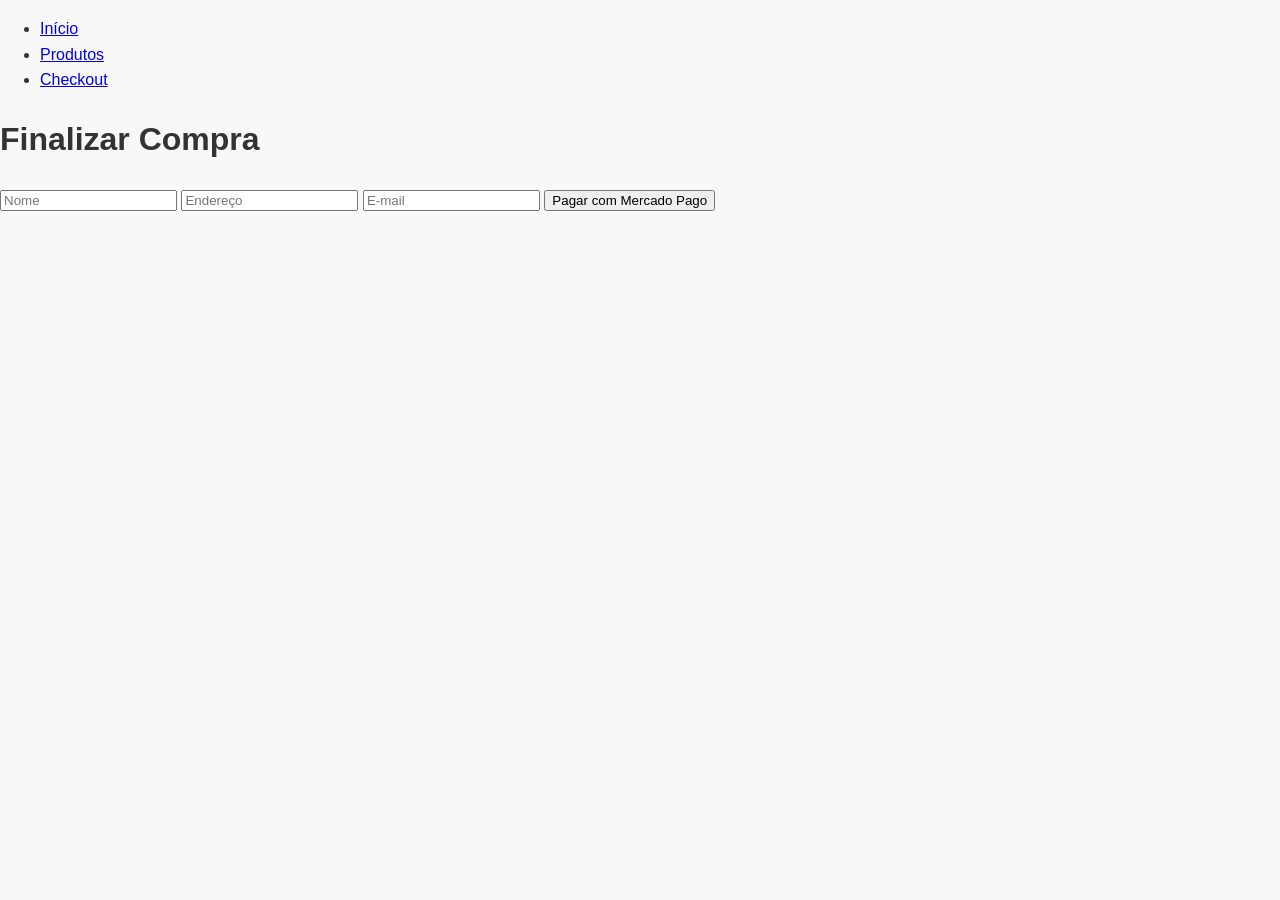
<file: checkout.html>
<!DOCTYPE html>
<html lang="pt-BR">
<head>
  <meta charset="UTF-8" />
  <meta name="viewport" content="width=device-width, initial-scale=1.0" />
  <title>Checkout</title>
  <link rel="stylesheet" href="style.css" />
</head>
<body>
  <header>
    <nav>
      <ul class="menu-horizontal">
        <li><a href="index.html">Início</a></li>
        <li><a href="produtos.html">Produtos</a></li>
        <li><a href="checkout.html">Checkout</a></li>
      </ul>
    </nav>
  </header>
  <main>
    <h1>Finalizar Compra</h1>
    <form id="formCheckout">
      <input type="text" placeholder="Nome" required />
      <input type="text" placeholder="Endereço" required />
      <input type="email" placeholder="E-mail" required />
      <button type="submit">Pagar com Mercado Pago</button>
    </form>
  </main>
  <script src="script.js"></script>
</body>
</html>
</file>
<file: style.css>
/* ========== ESTILOS GERAIS ========== */
:root {
  --laranja: #ff5722;
  --preto: #111;
  --cinza-claro: #f8f8f8;
  --cinza-escuro: #333;
  --branco: #fff;
  --whatsapp: #25D366;
}

body {
  font-family: 'Poppins', sans-serif;
  margin: 0;
  padding: 0;
  background: var(--cinza-claro);
  color: var(--cinza-escuro);
  line-height: 1.6;
}

/* ========== CABEÇALHO ========== */
.topo {
  background: var(--preto);
  color: var(--branco);
  position: sticky;
  top: 0;
  z-index: 1000;
  box-shadow: 0 2px 10px rgba(0,0,0,0.1);
}

.container-header {
  display: grid;
  grid-template-columns: auto 1fr auto;
  align-items: center;
  gap: 20px;
  max-width: 1200px;
  margin: 0 auto;
  padding: 15px 20px;
}

.logo img {
  height: 50px;
  width: auto;
}

/* Barra de Pesquisa */
.barra-pesquisa-container {
  display: flex;
  justify-content: center;
}

.barra-pesquisa {
  display: flex;
  width: 100%;
  max-width: 600px;
}

.barra-pesquisa input {
  flex: 1;
  padding: 10px 15px;
  border: 2px solid #ddd;
  border-radius: 30px 0 0 30px;
  font-family: 'Poppins', sans-serif;
  outline: none;
  transition: all 0.3s;
}

.barra-pesquisa input:focus {
  border-color: var(--laranja);
}

.barra-pesquisa button {
  background: var(--laranja);
  color: var(--branco);
  border: none;
  border-radius: 0 30px 30px 0;
  padding: 0 20px;
  cursor: pointer;
  transition: all 0.3s;
}

.barra-pesquisa button:hover {
  background: #e64a19;
}

/* Ícones */
.acoes-header {
  display: flex;
  align-items: center;
  gap: 20px;
}

.icons {
  display: flex;
  gap: 15px;
}

.icons a {
  color: var(--branco);
  font-size: 18px;
  position: relative;
}

/* Menu Hamburguer */
.menu-hamburguer {
  display: none;
  background: transparent;
  border: none;
  cursor: pointer;
  padding: 5px;
  flex-direction: column;
  gap: 5px;
}

.menu-hamburguer .bar {
  display: block;
  width: 25px;
  height: 3px;
  background: var(--branco);
  border-radius: 2px;
  transition: all 0.3s;
}

/* Menu Principal */
.menu-principal {
  display: flex;
  justify-content: center;
  background: var(--preto);
  padding: 10px 0;
  transition: all 0.3s;
}

.menu-principal a {
  color: var(--branco);
  text-decoration: none;
  padding: 10px 15px;
  margin: 0 5px;
  border-radius: 4px;
  transition: all 0.3s;
}

.menu-principal a:hover {
  background: var(--laranja);
}

/* Dropdown */
.dropdown {
  position: relative;
}

.dropdown-content {
  display: none;
  position: absolute;
  background: #222;
  min-width: 160px;
  top: 100%;
  left: 0;
  z-index: 1;
  border-radius: 0 0 4px 4px;
  box-shadow: 0 4px 6px rgba(0,0,0,0.1);
}

.dropdown:hover .dropdown-content {
  display: block;
}

/* Contador do Carrinho */
.cart-count {
  position: absolute;
  top: -8px;
  right: -8px;
  background: #ff0000;
  color: white;
  border-radius: 50%;
  width: 18px;
  height: 18px;
  font-size: 10px;
  display: none;
  align-items: center;
  justify-content: center;
  font-weight: bold;
  border: 1px solid var(--branco);
}

.cart-count.ativo {
  display: flex;
}

/* ========== BOTÃO WHATSAPP ========== */
.whatsapp-float {
  position: fixed;
  bottom: 20px;
  right: 20px;
  width: 60px;
  height: 60px;
  background: var(--whatsapp);
  color: white;
  border-radius: 50%;
  display: flex;
  align-items: center;
  justify-content: center;
  font-size: 24px;
  box-shadow: 0 3px 10px rgba(0,0,0,0.2);
  z-index: 1000;
  transition: all 0.3s;
}

.whatsapp-float:hover {
  transform: scale(1.1);
  background: #128C7E;
}
.whatsapp-float img {
  width: 24px;   /* Tamanho do ícone */
  height: 24px;  /* Tamanho do ícone */
  object-fit: contain;
  transition: all 0.3s;
}

/* Efeito hover opcional */
.whatsapp-float:hover img {
  transform: scale(1.1);
}
/* ========== CARROSSEL ========== */
.carrossel {
  padding: 40px 20px;
  max-width: 1200px;
  margin: 0 auto;
  overflow: hidden;
}

.carrossel-container {
  display: flex;
  transition: transform 0.5s ease;
  gap: 20px;
}

.carrossel-item {
  min-width: 300px;
  background: white;
  border-radius: 8px;
  padding: 20px;
  box-shadow: 0 2px 5px rgba(0,0,0,0.1);
  text-align: center;
}

.carrossel-item img {
  width: 100%;
  height: 200px;
  object-fit: cover;
  border-radius: 5px;
  margin-bottom: 15px;
}

.carrossel-controles {
  display: flex;
  justify-content: center;
  gap: 20px;
  margin-top: 20px;
}

/* ========== MODAL CARRINHO ========== */
#carrinho-modal {
  display: none;
  position: fixed;
  top: 0;
  left: 0;
  width: 100%;
  height: 100%;
  background: rgba(0,0,0,0.5);
  z-index: 1002;
}

#carrinho-modal .modal-conteudo {
  background: white;
  margin: 5% auto;
  padding: 20px;
  width: 80%;
  max-width: 600px;
  border-radius: 10px;
  position: relative;
}

.fechar-modal {
  position: absolute;
  top: 10px;
  right: 15px;
  font-size: 24px;
  cursor: pointer;
}

/* ========== ITENS DO CARRINHO ========== */
.item-carrinho {
  display: flex;
  justify-content: space-between;
  align-items: center;
  padding: 10px 0;
  border-bottom: 1px solid #eee;
}

.quantidade-controle {
  display: flex;
  align-items: center;
  gap: 8px;
}

.quantidade-controle button {
  background: #f0f0f0;
  border: none;
  width: 24px;
  height: 24px;
  border-radius: 50%;
  cursor: pointer;
}

.btn-remover {
  background: #ff4444;
  color: white;
  border: none;
  width: 24px;
  height: 24px;
  border-radius: 50%;
  cursor: pointer;
}

/* ========== RESPONSIVO ========== */
@media (max-width: 992px) {
  .container-header {
    grid-template-columns: auto 1fr auto;
  }
  
  .menu-principal {
    flex-wrap: wrap;
  }
}

@media (max-width: 768px) {
  .container-header {
    grid-template-columns: auto 1fr auto;
    gap: 15px;
  }
  
  .barra-pesquisa-container {
    order: 3;
    grid-column: span 3;
  }
  
  .menu-hamburguer {
    display: flex;
  }
  
  .menu-principal {
    position: fixed;
    top: 80px;
    left: -100%;
    width: 80%;
    height: calc(100vh - 80px);
    flex-direction: column;
    padding: 20px;
    transition: left 0.3s;
  }
  
  .menu-principal.active {
    left: 0;
  }
  
  .dropdown-content {
    position: static;
    display: none;
    box-shadow: none;
  }
}
</file>
